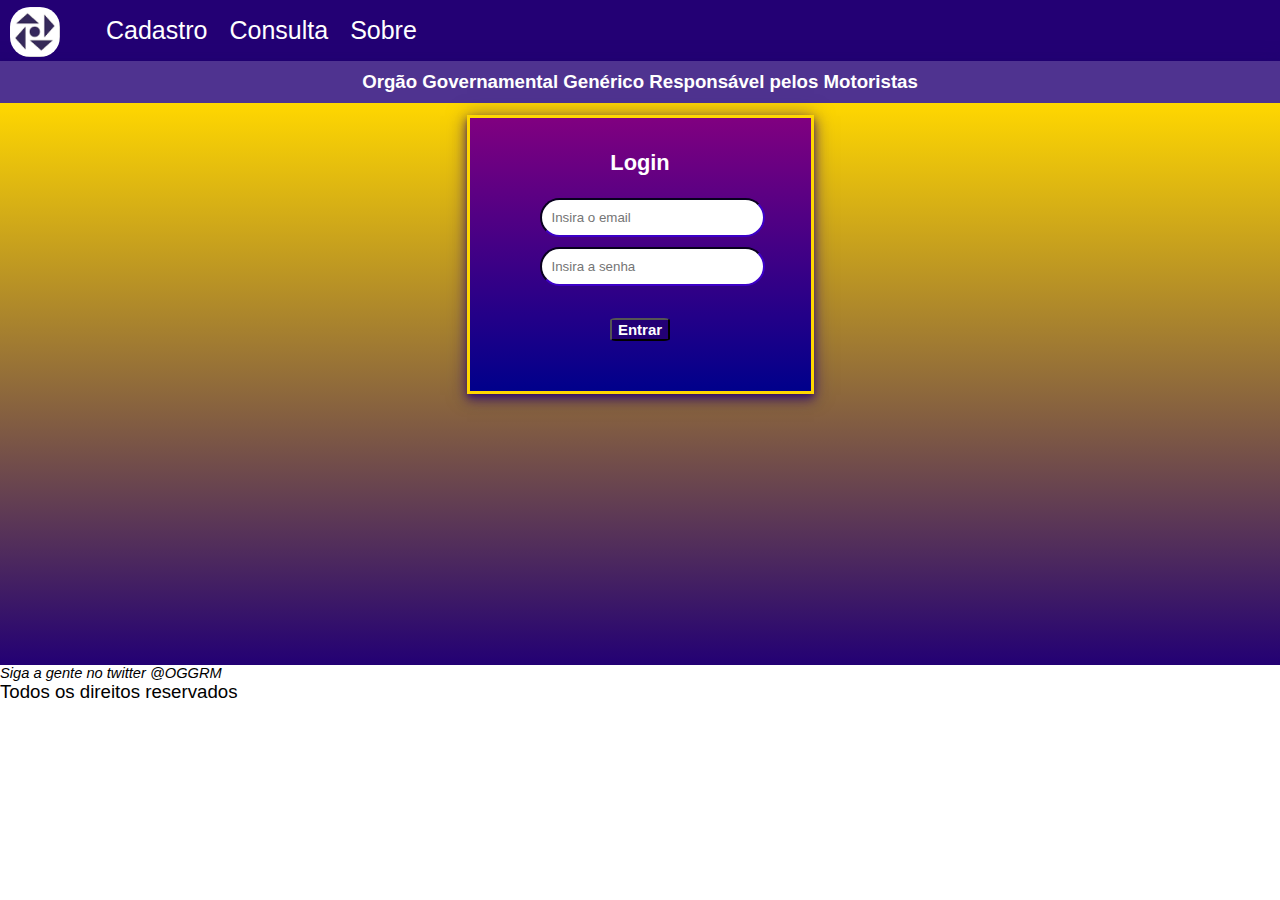
<file: index.html>
<!DOCTYPE html>
<html>
	
	<header>
		<title>OGGRM</title>
		<link rel="stylesheet" type="text/css" href="css/styles.css">
		<meta http-equiv="Content-Type" content="text/html; charset=utf-8">
	
	</header>

	<body>

		<div class="topnav"><nav>
			<ul>
				<li><figure><img id="logo" src="imagem/detran2.png"></figure></li>
				<li><a href="cadastro.html">Cadastro</a></li>
				<li><a href="consulta.html">Consulta</a></li>
				<li><a href="sobre.html">Sobre</a></li>
			</ul>
		</nav></div>

		<div class ="header_content">

			
			<div class="header_slogan">Orgão Governamental Genérico Responsável pelos Motoristas</div>

		</div>

		


		<div class="login">

			

			<div class='login_form'>
				<form action = 'cadastro.html'>
					<h3>Login</h3>
					
					<input type = 'text' name = 'email' placeholder="Insira o email"></input><br>
					
					
					<input type = 'password' name = 'senha' placeholder="Insira a senha"></input><br><br>

					<button type = 'submit' name = 'btn_login'>Entrar</button>	
								
				</form>
			</div>

		</div>

		<article>Siga a gente no twitter @OGGRM</article>
		<footer>Todos os direitos reservados</footer>

		

	</body>

</html>
</file>
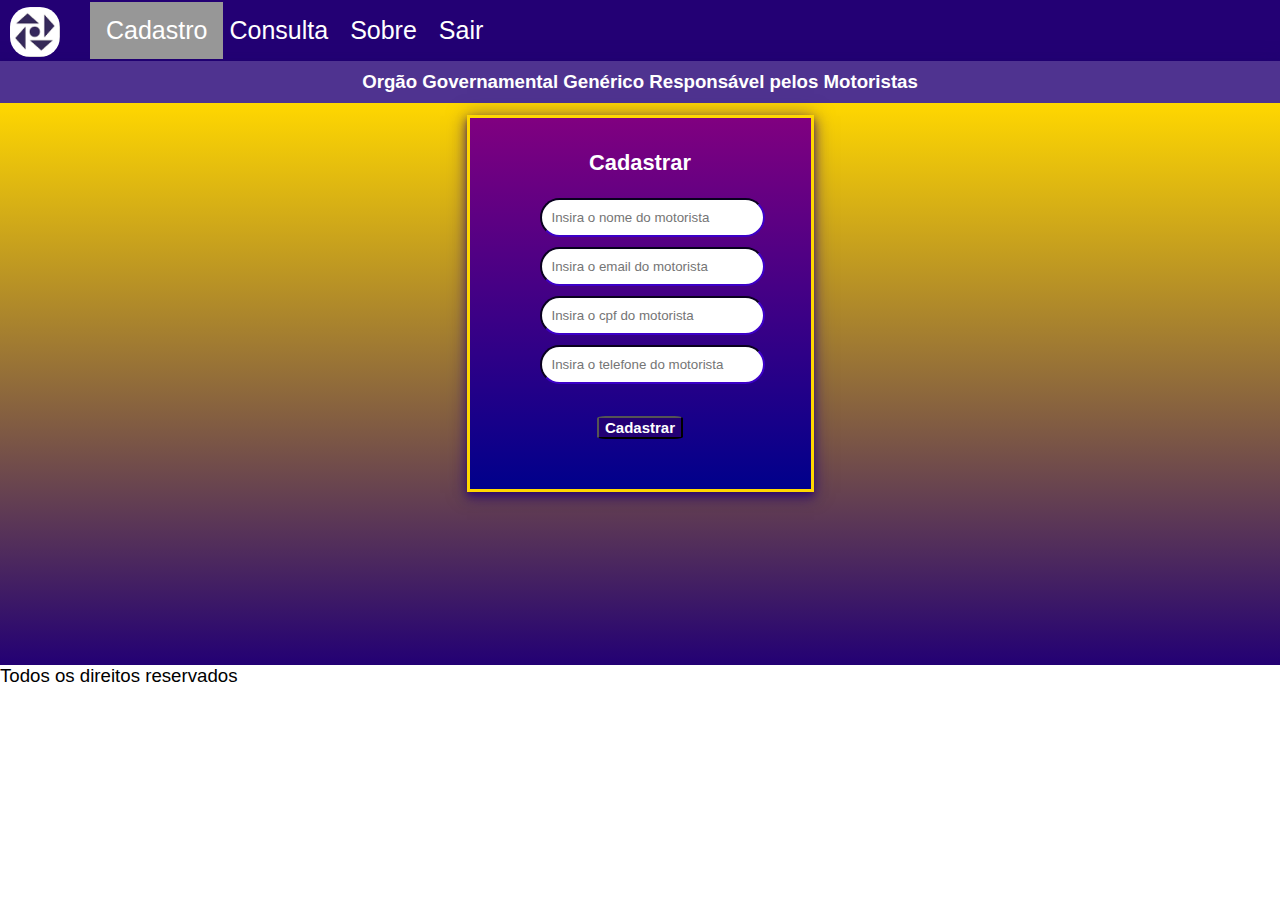
<file: cadastro.html>
<!DOCTYPE html>
<html>
	
	<header>
		<title>OGGRM</title>
		<link rel="stylesheet" type="text/css" href="css/styles.css">
		<meta http-equiv="Content-Type" content="text/html; charset=utf-8">
	
	</header>

	<body>

		<div class="topnav"><nav>
			<ul>
				<li><figure><img id="logo" src="imagem/detran2.png"></figure></li>
				<li><a class="active" zhref="cadastro.html">Cadastro</a></li>
				<li><a href="consulta.html">Consulta</a></li>
				<li><a href="sobre.html">Sobre</a></li>
				<li><a href="index.html">Sair</a></li>
			</ul>
		</nav></div>

		<div class ="header_content">

			
			<div class="header_slogan">Orgão Governamental Genérico Responsável pelos Motoristas</div>

		</div>
		

		<div class="cadastro">
			
			<div class='cadastro_form'>
				<form action = 'consulta.html'>

					<h3>Cadastrar</h3>
                	
                	<input type = 'text' name = 'nome' placeholder="Insira o nome do motorista"/><br>
					
					<input type = 'email' name = 'email' placeholder="Insira o email do motorista"/><br>

					<input type = 'text' name = 'cpf' placeholder="Insira o cpf do motorista"/><br>
					
					<input type = 'text' name = 'tel' placeholder="Insira o telefone do motorista"/><br>
					<br>
					<button type = 'submit' name = 'btn_cadastro'>Cadastrar</button>	
								
				</form>
			</div>

		</div>

		<footer>Todos os direitos reservados</footer>

	</body>

</html>
</file>
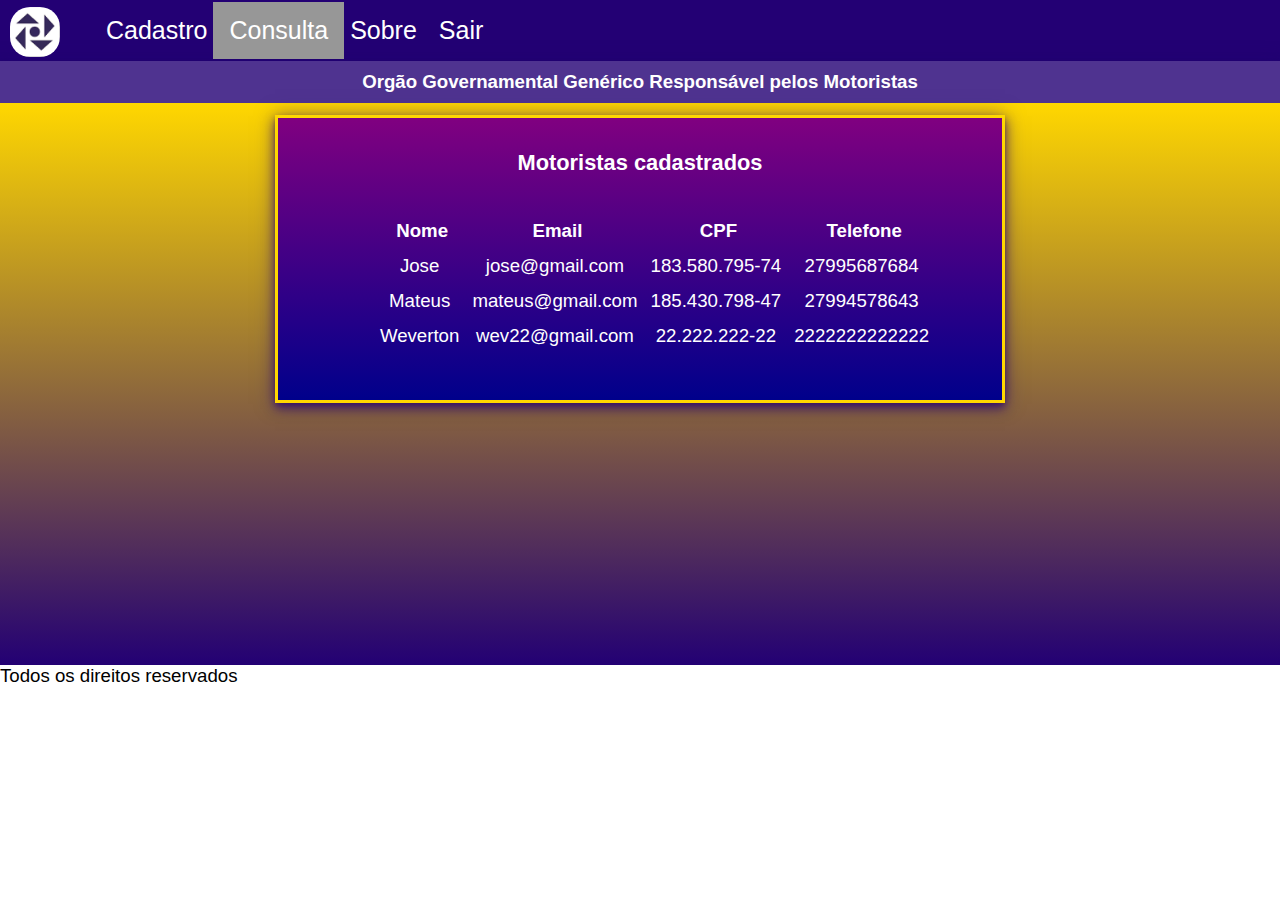
<file: consulta.html>
<!DOCTYPE html>
<html>
	
	<header>
		<title>OGGRM</title>
		<link rel="stylesheet" type="text/css" href="css/styles.css">
		<meta http-equiv="Content-Type" content="text/html; charset=utf-8">
	
	</header>

	<body>

		<div class="topnav"><nav>
			<ul>
				<li><figure><img id="logo" src="imagem/detran2.png"></figure></li>
				<li><a href="cadastro.html">Cadastro</a></li>
				<li><a class="active" href="consulta.html">Consulta</a></li>
				<li><a href="sobre.html">Sobre</a></li>
				<li><a href="index.html">Sair</a></li>
			</ul>
		</nav></div>

		<div class ="header_content">

			
			<div class="header_slogan">Orgão Governamental Genérico Responsável pelos Motoristas</div>

		</div>


		<div class="consulta">
			
			<div class="tabela">
				<h3>Motoristas cadastrados</h3>
				<table>

					<thead>
						<tr>
							<th>Nome </th>
							<th>Email</th>
							<th>CPF</th>
							<th>Telefone</th>
						</tr>
					</thead>
					
					<tr>
						<td>Jose</td>
						<td>jose@gmail.com</td>
						<td>183.580.795-74</td>
						<td>27995687684</td>
					</tr>

					<tr>
						<td>Mateus</td>
						<td>mateus@gmail.com</td>
						<td>185.430.798-47</td>
						<td>27994578643</td>
					</tr>

					<tr>
						<td>Weverton</td>
						<td>wev22@gmail.com</td>
						<td>22.222.222-22</td>
						<td>2222222222222</td>
					</tr>

				</table>
	
			</div>

		</div>

		<footer>Todos os direitos reservados</footer>

	</body>

</html>
</file>
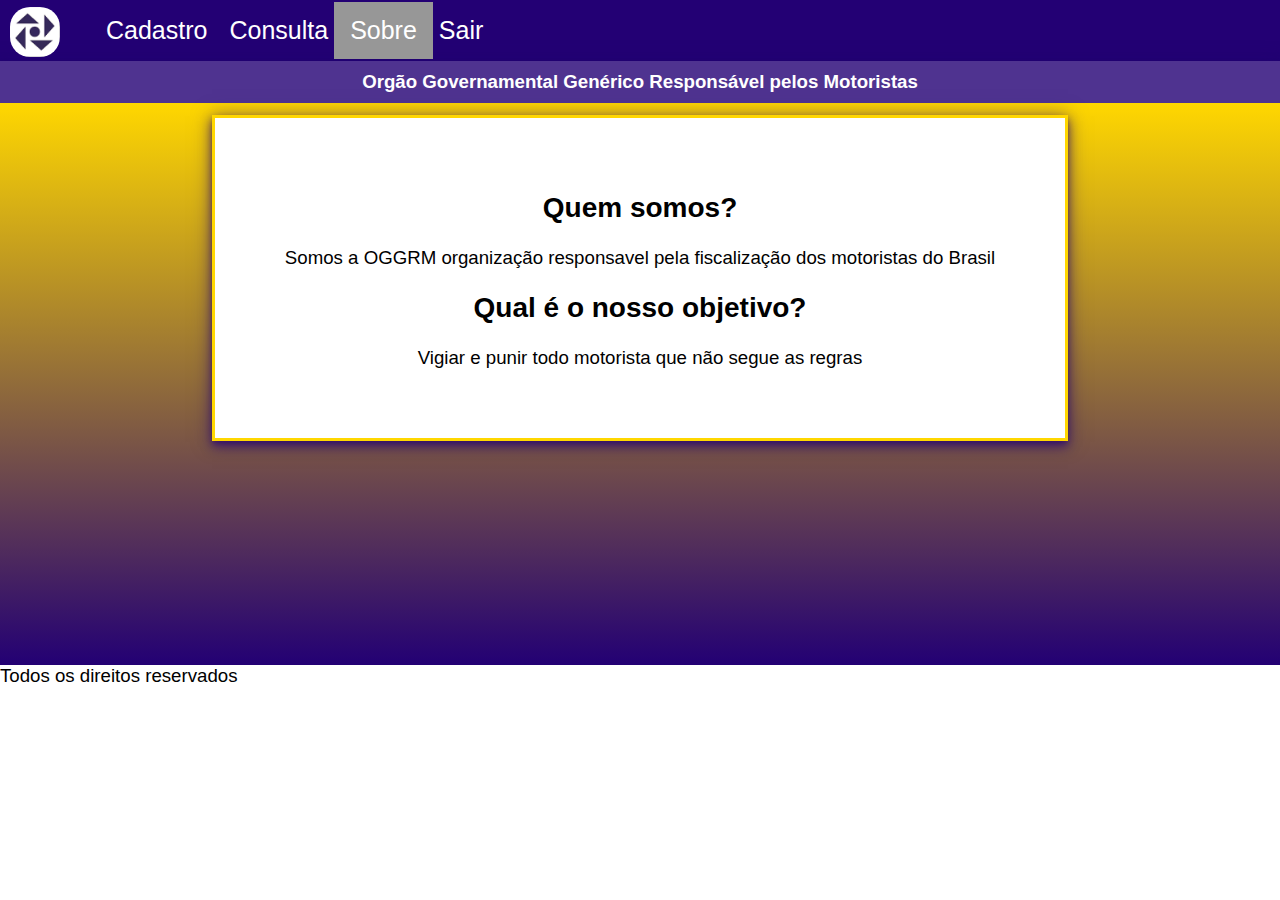
<file: sobre.html>
<!DOCTYPE html>
<html>



	<header>
		<title>OGGRM</title>
		<link rel="stylesheet" type="text/css" href="css/styles.css">
		<meta http-equiv="Content-Type" content="text/html; charset=utf-8">
	</header>

	<body>

		<div class="topnav"><nav>
			<ul>
				<li><figure><img id="logo" src="imagem/detran2.png"></figure></li>
				<li><a href="cadastro.html">Cadastro</a></li>
				<li><a href="consulta.html">Consulta</a></li>
				<li><a class="active" href="sobre.html">Sobre</a></li>
				<li><a href="index.html">Sair</a></li>
			</ul>
		</nav></div>

		<div class ="header_content">
			
			<div class="header_slogan">Orgão Governamental Genérico Responsável pelos Motoristas</div>

		</div>
		
		<div class="sobre">

			<div class="txt">	
				<h2>Quem somos?</h2>
				<p>Somos a OGGRM organização responsavel pela fiscalização dos motoristas do Brasil</p>
				<h2>Qual é o nosso objetivo?</h3>
				<p>Vigiar e punir todo motorista que não segue as regras</p>
			</div>
		</div>

		<footer>Todos os direitos reservados</footer>

	</body>

</html>
</file>
<file: css/styles.css>
/* Header */
    
header{

    background-color: #ffffff;
    
}

.header_slogan{

    font-weight: bold;
    padding-top: 10px;
    padding-bottom: 10px;
    text-align: center;
    background-color: rgba(35, 0, 116, 0.8);
    color: rgb(255, 255, 255);
    box-shadow:
        0px 3px 5px -1px rgba(35, 0, 116, 0.5),
        0px 6px 10px 0px rgba(35, 0, 116, 0.5),
        0px 1px 18px 0px rgba(35, 0, 116, 0.5);   

}

#logo{

  
    width: 50px;
    height: 50px;
    text-align: center; 
    border-radius: 40%;
    overflow: hidden;
    margin-left: -40px;
    margin-top: -20px;
    margin-bottom: -19px;   

}


/* Body */
body{

	margin: 0px;
	padding: 0px;
	font-family: Arial, Helvetica, sans-serif;
	font-size: 14pt;
	background-color:#ffffff;
	overflow-x: hidden;

}

article{
    font-size: 11pt;
    font-family: Arial, Helvetica, sans-serif;
    font-style: italic;
}



/* Barra de Navegação*/

.topnav {

    overflow: hidden;
    background-color: rgb(35, 0, 116);

}
  
.topnav a {

    float: left;
    color: #ffffff;
    text-align: center;
    padding: 14px 16px;
    text-decoration: none;
    font-size: 25px;
    margin-left: -10px;
}
  
.topnav a:hover {

    background-color: #ffffff;
    color: rgb(35, 0, 116);
}
  
.topnav a.active {

    background-color: #979797;
    color: white;

}

ul{

    padding:0;
    padding-top: 2px;
    margin: 0 0 0 10px;
    list-style: none;

}

li{
    float:left;
}

/* Login */
.login{
    height: 550px;
    width: 100%;
    padding-top: 12px;
    display: flex;
    justify-content: center;
    background: linear-gradient(gold, rgb(35, 0, 116));
    
}

.login_form{

    padding-top: 10px;
    padding-bottom:50px;
    padding-left: 70px;
    padding-right: 70px;
    background: linear-gradient(purple, darkblue);
    text-align: center;
    border: gold solid;
    position: absolute;
    box-shadow:
        0px 3px 5px -1px rgba(35, 0, 116, 0.5),
        0px 6px 10px 0px rgba(35, 0, 116, 0.5),
        0px 1px 18px 0px rgba(35, 0, 116, 0.5);
    
}

/* Cadastro */

.cadastro{
    height: 550px;
    width: 100%;
    padding-top: 12px;
    display: flex;
    justify-content: center;
    background: linear-gradient(gold, rgb(35, 0, 116));
}

.cadastro_form{

    padding-top: 10px;
    padding-bottom:50px;
    padding-left: 70px;
    padding-right: 70px;
    background: linear-gradient(purple, darkblue);
    border: gold solid;
    position: absolute;
    text-align: center;
    
    box-shadow:
        0px 3px 5px -1px rgba(35, 0, 116, 0.5),
        0px 6px 10px 0px rgba(35, 0, 116, 0.5),
        0px 1px 18px 0px rgba(35, 0, 116, 0.5);
    
}

/* Consulta */
.consulta{

    height: 550px;
    width: 100%;
    padding-top: 12px;
    display: flex;
    justify-content: center;
    background: linear-gradient(gold, rgb(35, 0, 116));

}
        
.tabela{

    padding-top: 10px;
    padding-bottom:50px;
    padding-left: 70px;
    padding-right: 70px;
    background: linear-gradient(purple, darkblue);
    text-align: center;
    color: white;
    border: gold solid;
    position: absolute;
    box-shadow:
        0px 3px 5px -1px rgba(35, 0, 116, 0.5),
        0px 6px 10px 0px rgba(35, 0, 116, 0.5),
        0px 1px 18px 0px rgba(35, 0, 116, 0.5);
    

}




/* Sobre */

.sobre{
    height: 550px;
    width: 100%;
    padding-top: 12px;
    display: flex;
    justify-content: center;
    background: linear-gradient(gold, rgb(35, 0, 116));
}



.txt{
    padding-top: 50px;
    padding-bottom:50px;
    padding-left: 70px;
    padding-right: 70px;
    background-color: white;
    text-align: center;
    border: gold solid;
    position: absolute;
    box-shadow:
        0px 3px 5px -1px rgba(35, 0, 116, 0.5),
        0px 6px 10px 0px rgba(35, 0, 116, 0.5),
        0px 1px 18px 0px rgba(35, 0, 116, 0.5);
}

/* Para todos */
table{

    padding:0;
    padding-top: 5px;
    padding-left: 10px;
    margin: 0 0 0 10px;
    list-style: none;
    
}

th{

    padding-top: 15px;
    padding-left: 15px;
    
}

td{

    padding-top: 10px;
    padding-left: 10px;
    
}

button{
    
    background: rgb(35, 0, 116);
    color: white;
    border-radius: 10%;
    font: bold 15px arial, sans-serif;
    text-shadow:none;
}

input{
    width: 100%;
    margin: 0 auto;
    padding: 10px;
    border-color: rgb(35, 0, 116);
    margin-bottom: 10px;
    border-radius: 50px;
}

h3{
    color: white;
}
</file>
